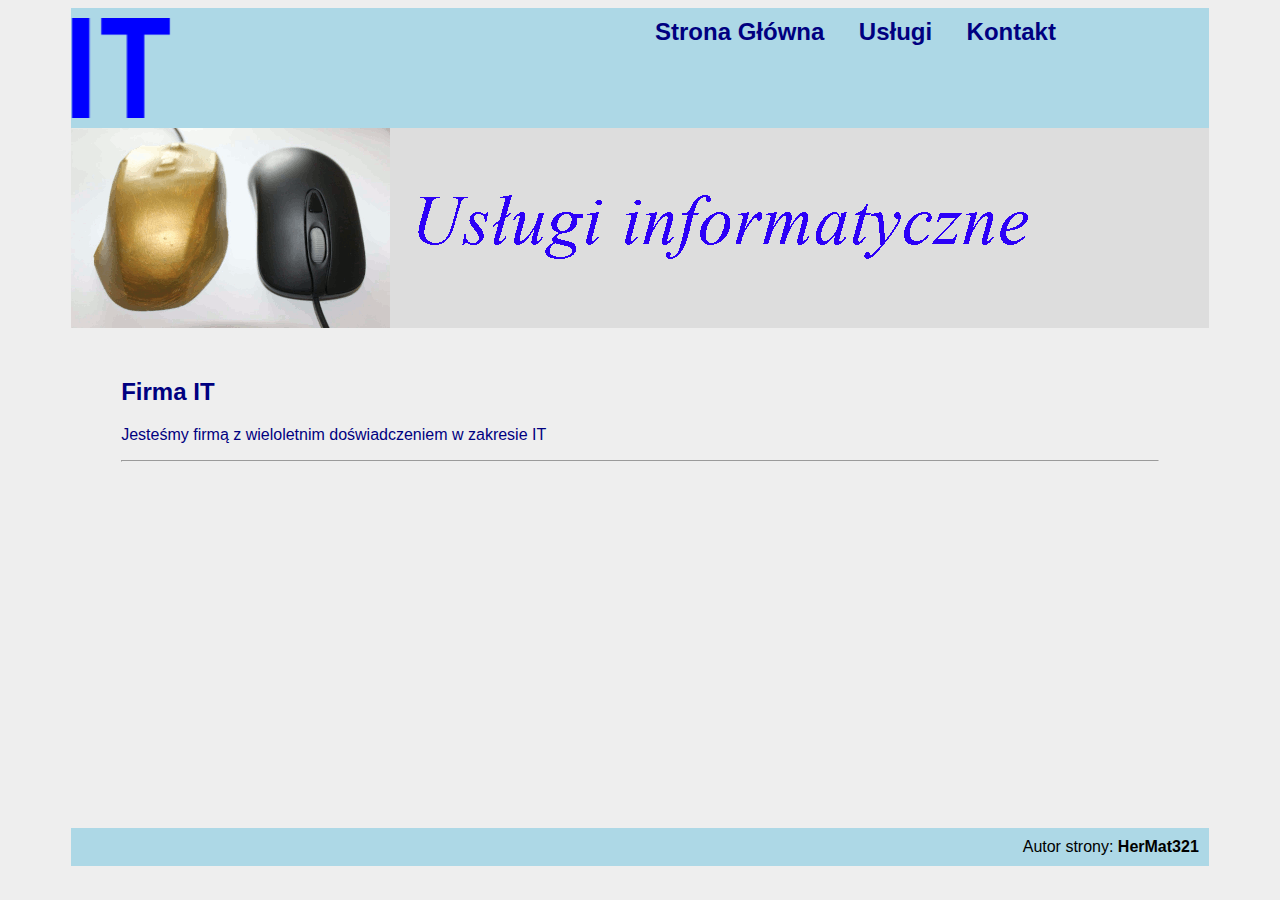
<file: Styczen_2024_zadaanie_3_JS/index.html>
<!DOCTYPE html>
<html lang="pl">
<head>
    <meta charset="UTF-8">
    <meta name="viewport" content="width=device-width, initial-scale=1.0">
    <link rel="stylesheet" href="styl.css">
    <link rel="shortcut icon" href="logo.png" type="image/x-icon">

    <title>Firma IT</title>
</head>
<body>
    <!--Kontener-->
    <div class="kontener">
        
        <header>
            <!--Logo-->
            <section>
                <div class="logo">
                    <img src="logo.png" alt="firma it">
                </div>
            </section>

            <!--Menu-->
            <section>
                <div class="menu">
                    <a href="index.html">Strona Główna</a>
                    <a href="uslugi.html">Usługi</a>
                    <a href="kontakt.html">Kontakt</a>
                </div>
            </section>
        </header>

        <!--Baner-->
        <section>
            <div class="baner">
                <img src="animacja.gif" alt="Usługi informatyczne">
            </div>
        </section>

        <!--Główny-->
        <main>
            <article>
                <div class="glowny">
                    <h2>Firma IT</h2>
                    <p>Jesteśmy firmą z wieloletnim doświadczeniem w zakresie IT</p>
                    <hr>
                </div>
            </article>
        </main>

        <!--Stopka-->
        <footer>
            <div class="stopka">
                Autor strony: <strong>HerMat321</strong>
            </div>
        </footer>
    </div>
</body>
</html>
</file>
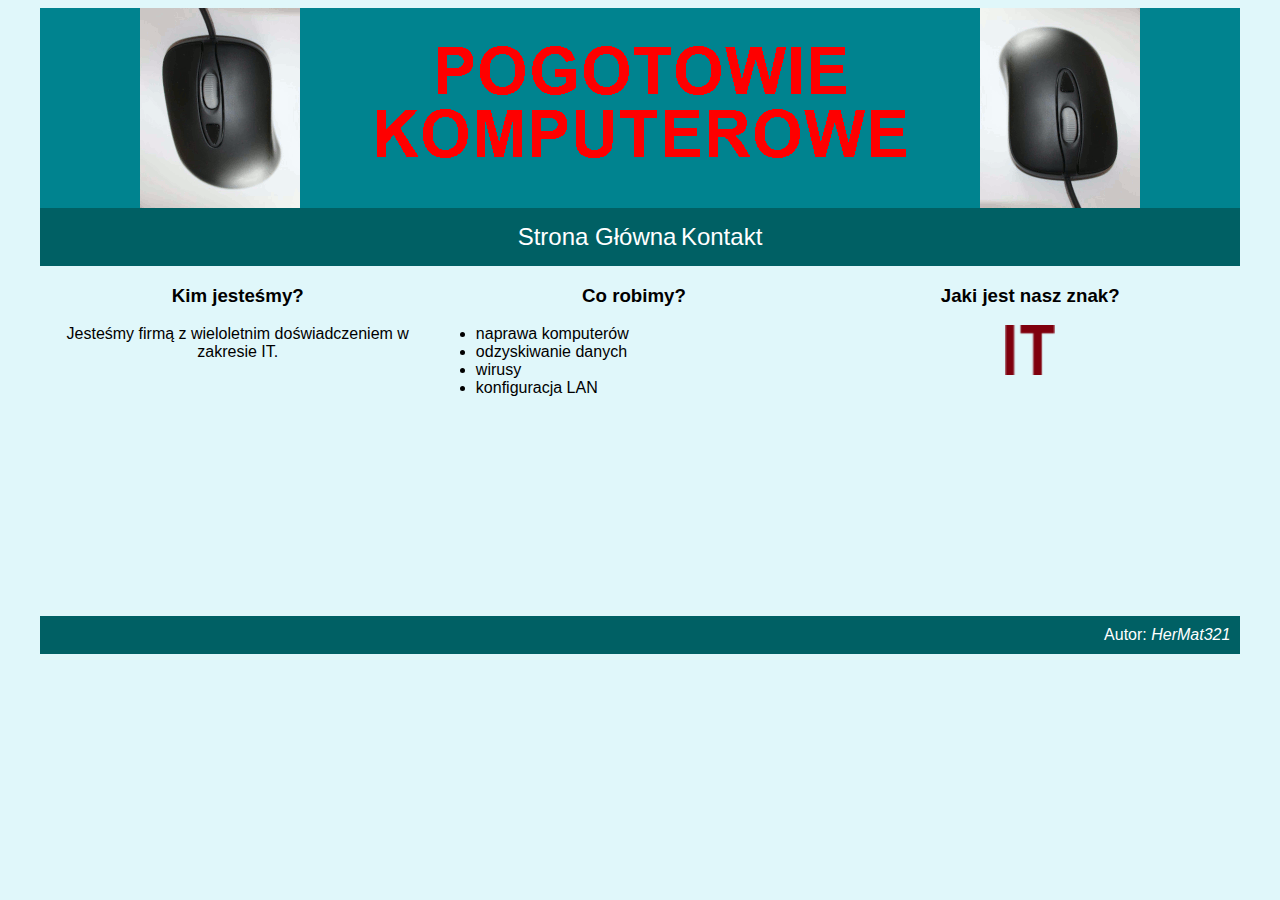
<file: Styczen_2024_zadanie_2_JS/index.html>
<!DOCTYPE html>
<html lang="pl">

<head>
    <meta charset="UTF-8">
    <meta name="viewport" content="width=device-width, initial-scale=1.0">
    <link rel="stylesheet" href="styl.css">
    <link rel="shortcut icon" href="favicon.png" type="image/x-icon">
    <title>Komputery</title>
</head>

<body>
    <!--Kontener-->
    <div id="kontener">
        <!--Baner-->
        <header>
            <div id="baner">
                <img src="animacja.gif" alt="Pogotowie komputerowe">
            </div>
        </header>

        <!--Menu-->
        <nav>
            <div id="menu">
                <a href="index.html">Strona Główna</a>
                <a href="kontakt.html">Kontakt</a>
            </div>
        </nav>

        <!--Blok 1-->
        <section>
            <div id="blok1">
                <h3>Kim jesteśmy?</h3>
                <p>Jesteśmy firmą z wieloletnim doświadczeniem w zakresie IT.</p>
            </div>
        </section>

        <!--Blok 2-->
        <section>
            <div id="blok2">
                <h3>Co robimy?</h3>
                <ul>
                    <li>naprawa komputerów</li>
                    <li>odzyskiwanie danych</li>
                    <li>wirusy</li>
                    <li>konfiguracja LAN</li>
                </ul>
            </div>
        </section>

        <!--Blok 3-->
        <section>
            <div id="blok3">
                <h3>Jaki jest nasz znak?</h3>
                <img src="favicon.png" alt="Doświadczenie i niezawodność">
            </div>
        </section>

        <!--Stopka-->
        <footer>
            <div id="stopka">
                Autor: <i>HerMat321</i>
            </div>
        </footer>
    </div>
</body>
</html>
</file>
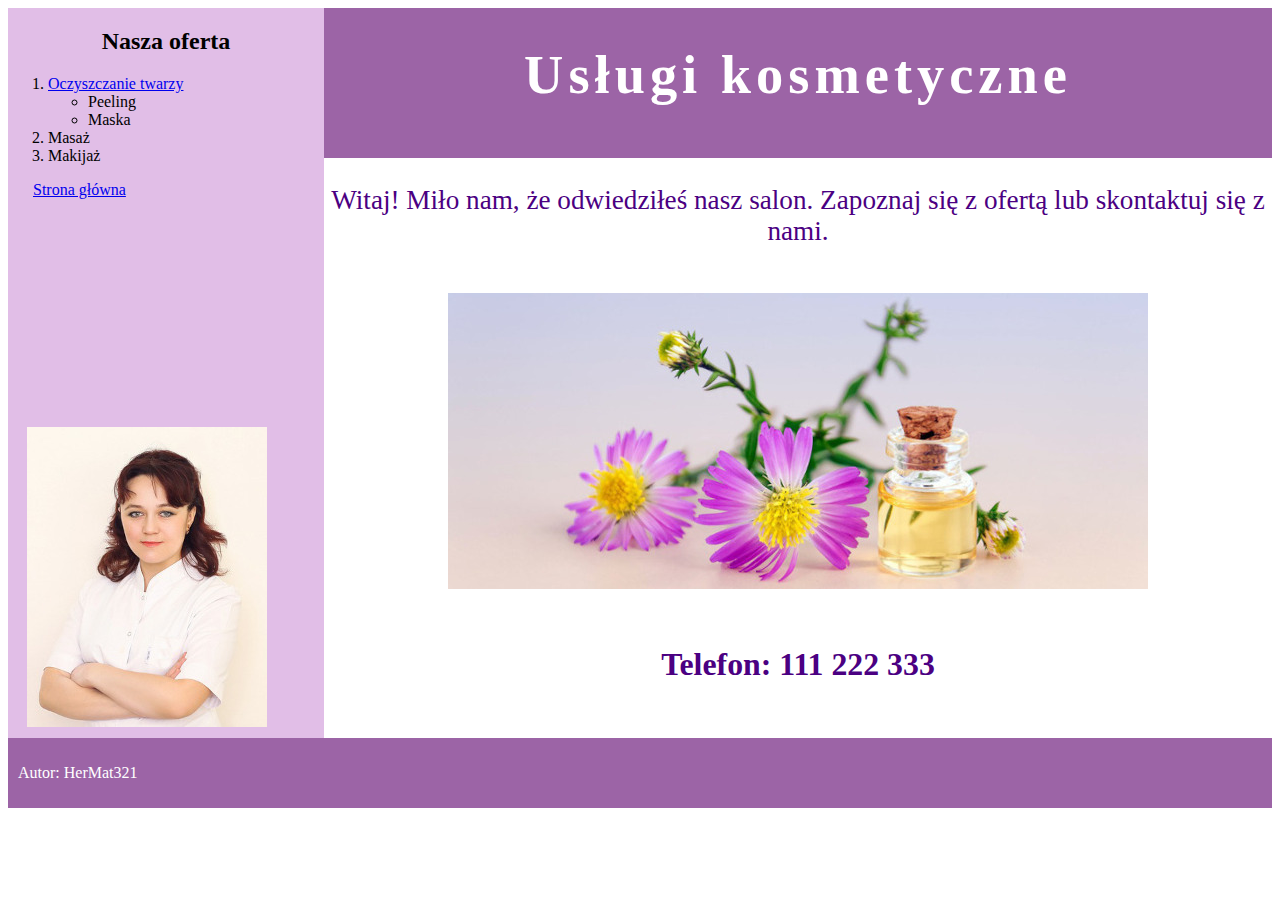
<file: Styczen_2024_zadanie_5_JS/index.html>
<!DOCTYPE html>
<html lang="pl">
<head>
    <meta charset="UTF-8">
    <meta name="viewport" content="width=device-width, initial-scale=1.0">
    <link rel="stylesheet" href="styl7.css">

    <title>Salon kosmetyczny</title>
</head>
<body>
    <!--Lewy 1-->
    <section>
        <div class="lewy1">
            <h2>Nasza oferta</h2>
            <ol>
                <li><a href="twarz.html">Oczyszczanie twarzy</a>
                    <ul>
                        <li>Peeling</li>
                        <li>Maska</li>
                    </ul>
                </li>
                <li>Masaż</li>
                <li>Makijaż</li>
            </ol>
            <a href="index.html">Strona główna</a>
        </div>
    </section>

    <!--Prawy 1-->
    <section>
        <div class="prawy1">
            <h1>Usługi kosmetyczne</h1>
        </div>
    </section>

    <main>
        <!--Prawy 2-->
        <article>
            <div class="prawy2">
                <p>Witaj! Miło nam, że odwiedziłeś nasz salon. Zapoznaj się z ofertą lub skontaktuj się z nami.</p>
                <img src="obraz2.jpg" alt="Zrelaksuj się">
                <h3>Telefon: 111 222 333</h3>
            </div>
        </article>
    </main>

    <!--Lewy 2-->
    <section>
        <div class="lewy2">
            <img src="obraz1.jpg" alt="Personel">
        </div>
    </section>

    <!--Stopka-->
    <footer>
        <div class="stopka">
            <p>Autor: HerMat321</p>
        </div>
    </footer>
</body>
</html>
</file>
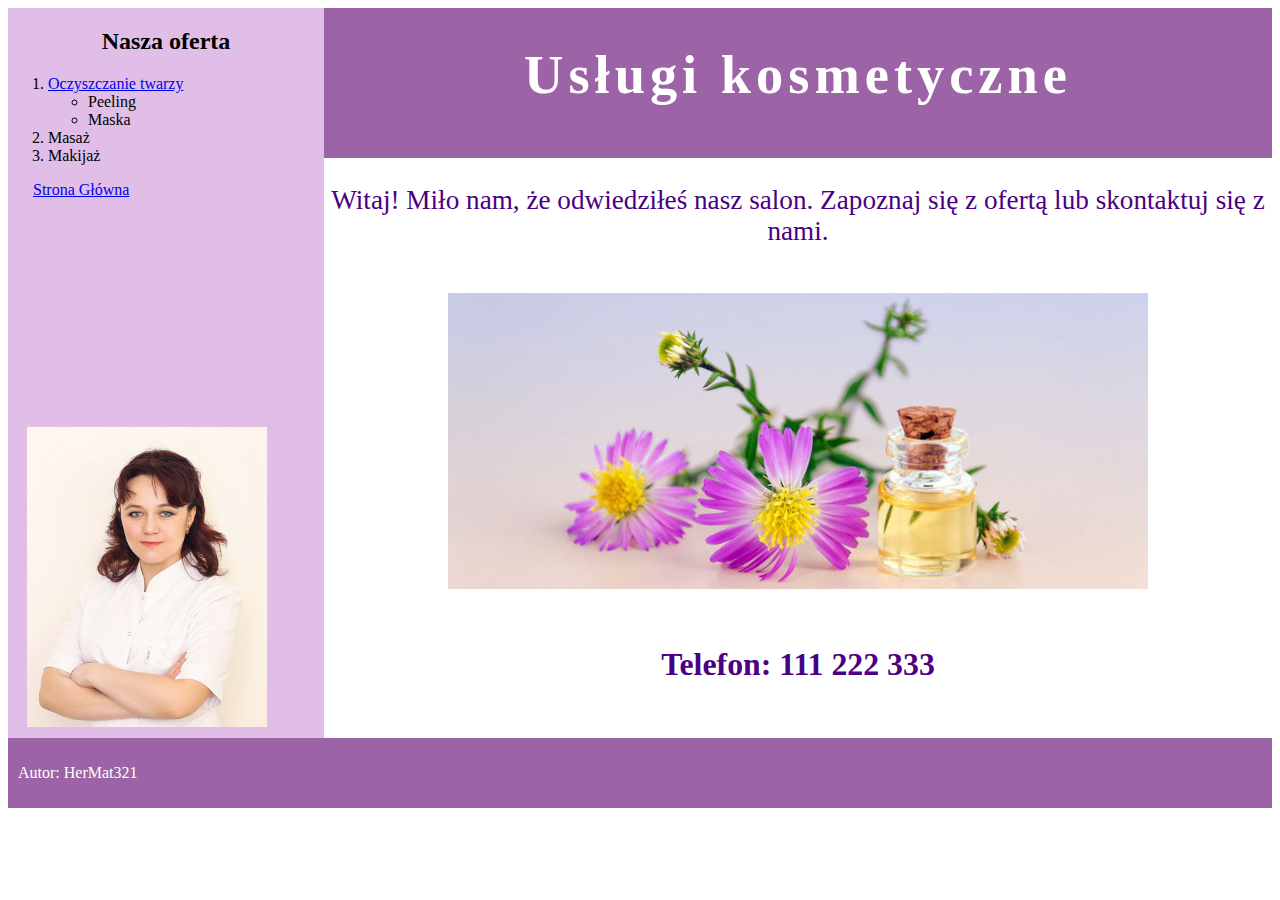
<file: Styczen_2024_zadanie_7_JS/index.html>
<!DOCTYPE html>
<html lang="pl">
<head>
    <meta charset="UTF-8">
    <meta name="viewport" content="width=device-width, initial-scale=1.0">
    <link rel="stylesheet" href="styl7.css">

    <title>Salon kosmetyczny</title>
</head>
<body>
    <main>
        <!--Pierwszy Blok Lewy-->
        <section>
            <div class="lewy1">
                <h2>Nasza oferta</h2>
                <ol>
                    <li><a href="twarz.html">Oczyszczanie twarzy</a>
                        <ul>
                            <li>Peeling</li>
                            <li>Maska</li>
                        </ul>
                    </li>
                    <li>Masaż</li>
                    <li>Makijaż</li>
                </ol>
                <a href="index.html">Strona Główna</a>
            </div>
        </section>

         <!--Pierwszy Blok Prawy-->
         <section>
            <div class="prawy1">
                <h1>Usługi kosmetyczne</h1>
            </div>
        </section>

          <!--Drugi Blok Prawy-->
          <article>
            <div class="prawy2">
                <p>Witaj! Miło nam, że odwiedziłeś nasz salon. Zapoznaj się z ofertą lub skontaktuj się z nami.</p>
                <img src="obraz2.jpg" alt="Zrelaksuj się">
                <h3>Telefon: 111 222 333</h3>
            </div>
        </article>

        <!--Drugi Blok Lewy-->
        <section>
            <div class="lewy2">
                <img src="obraz1.jpg" alt="Personel">
            </div>
        </section>

    </main>

    <!--Stopka-->
    <footer>
        <div class="stopka">
            <p>Autor: HerMat321</p>
        </div>
    </footer>
</body>
</html>
</file>
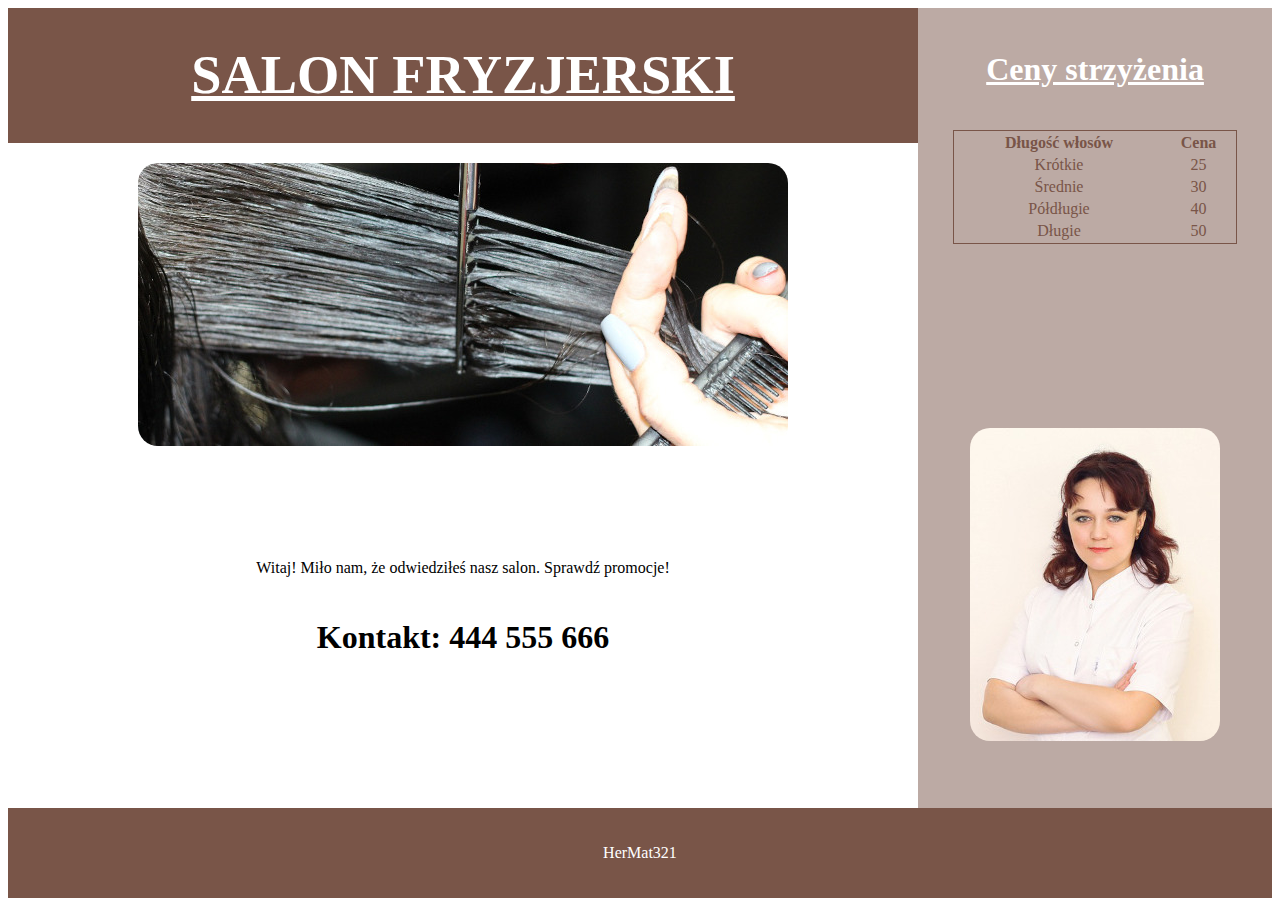
<file: Styczen_2024_zadanie_8_JS/Styczen2024_Zadanie08/index.html>
<!DOCTYPE html>
<html lang="pl">
<head>
    <meta charset="UTF-8">
    <meta name="viewport" content="width=device-width, initial-scale=1.0">
    <link rel="stylesheet" href="styl8.css">

    <title>Fryzjerstwo</title>
</head>
<body>
    <main>
        <!--Lewy1-->
        <section>
            <div class="lewy1">
                <h1><a href="index.html">SALON FRYZJERSKI</a></h1>
            </div>
        </section>

         <!--Prawy1-->
         <section>
            <div class="prawy1">
                <h4><a href="fryzura.html">Ceny strzyżenia</a></h4>

                <table>

                    <!--1-->
                    <tr>
                        <th>Długość włosów</th>
                        <th>Cena</th>
                    </tr>

                    <!--2-->
                    <tr>
                        <td>Krótkie</td>
                        <td>25</td>
                    </tr>

                    <!--3-->
                    <tr>
                        <td>Średnie</td>
                        <td>30</td>
                    </tr>

                    <!--4-->
                    <tr>
                        <td>Półdługie</td>
                        <td>40</td>
                    </tr>

                    <!--5-->
                    <tr>
                        <td>Długie</td>
                        <td>50</td>
                    </tr>
                </table>
            </div>
        </section>

         <!--Lewy2-->
         <section>
            <div class="lewy2">
                <img src="obraz2.jpg" alt="Strzyżenie">
            </div>
        </section>

         <!--Prawy2-->
         <section>
            <div class="prawy2">
               <img src="obraz1.jpg" alt="Fryzjerka"> 
            </div>
        </section>

         <!--Lewy3-->
         <section>
            <div class="lewy3">
                <p>Witaj! Miło nam, że odwiedziłeś nasz salon. Sprawdź promocje!</p>
                <h4>Kontakt: 444 555 666</h4>
            </div>
        </section>
    </main>

    <!--Stopka-->
    <footer>
        <div class="stopka">
            <p>HerMat321</p>
        </div>
    </footer>
</body>
</html>
</file>
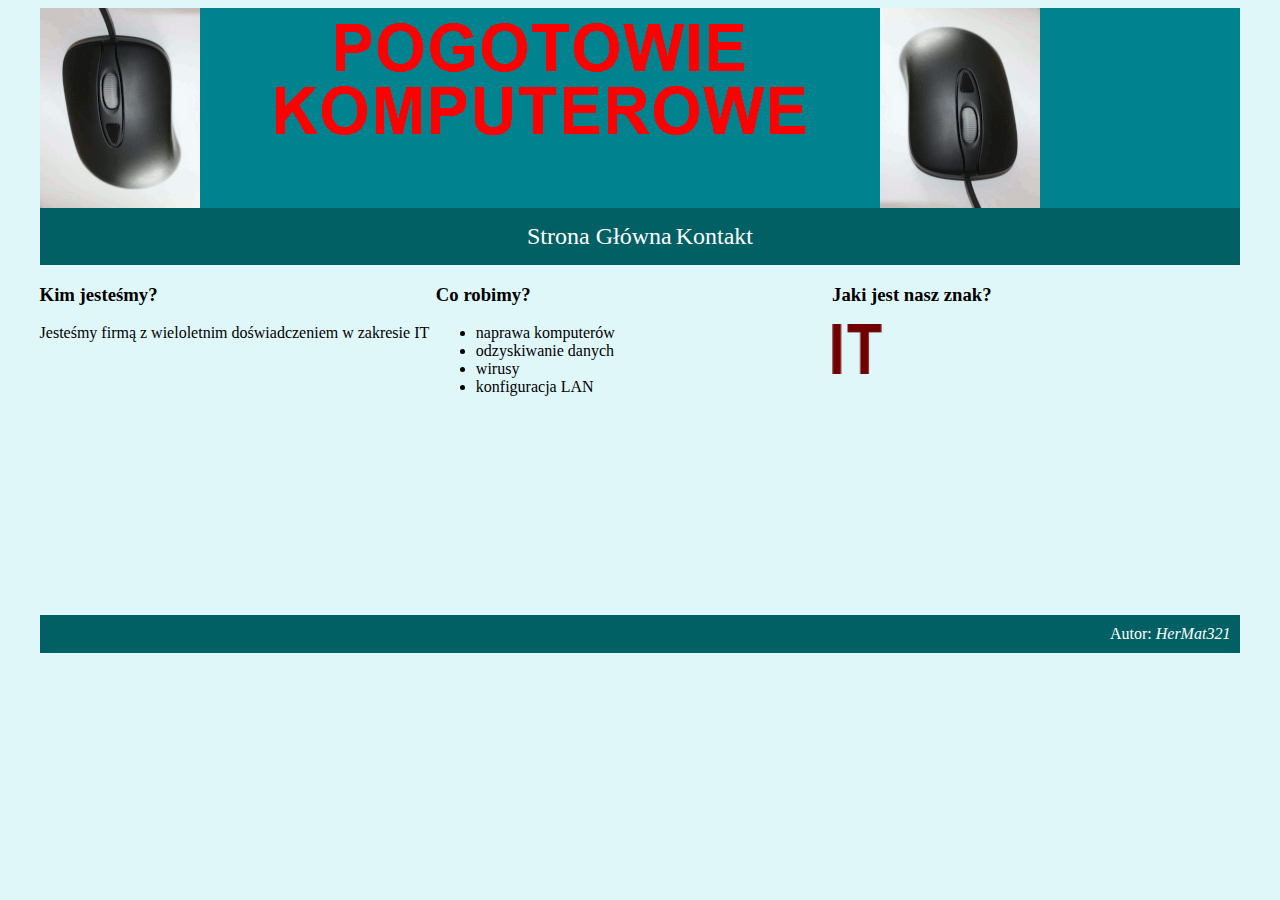
<file: Styczen_2024_zadanie_9_JS/Styczen2024_Zadanie_09/index.html>
<!DOCTYPE html>
<html lang="pl">
<head>
    <meta charset="UTF-8">
    <meta name="viewport" content="width=device-width, initial-scale=1.0">
    <link rel="stylesheet" href="styl.css">
    <link rel="shortcut icon" href="favicon.png" type="image/x-icon">

    <title>Komputery</title>
</head>
<body>
    <!--Kontener-->
    <div class="kontener">

        <!--Baner-->
        <header>
            <div class="baner">
                <img src="animacja.gif" alt="Pogotowie komputerowe">
            </div>
        </header>

        <!--Menu-->
        <nav>
            <div class="menu">
                <a href="index.html">Strona Główna</a>
                <a href="kontakt.html">Kontakt</a>
            </div>
        </nav>

        <!--Bloki Główne-->
        <article>
            <!--Blok 1-->
            <section>
                <div class="blok1">
                    <h3>Kim jesteśmy?</h3>
                    <p>Jesteśmy firmą z wieloletnim doświadczeniem w zakresie IT</p>
                </div>
            </section>

            <!--Blok 2-->
            <section>
                <div class="blok2">
                    <h3>Co robimy?</h3>
                    <ul>
                        <li>naprawa komputerów</li>
                        <li>odzyskiwanie danych</li>
                        <li>wirusy</li>
                        <li>konfiguracja LAN</li>
                    </ul>
                </div>
            </section>

            <!--Blok 3-->
            <section>
                <div class="blok3">
                    <h3>Jaki jest nasz znak?</h3>
                    <img src="favicon.png" alt="Doświadczenie i niezawodność">
                </div>
            </section>
        </article>

        <!--Stopka-->
        <footer>
            <div class="stopka">
                Autor: <em>HerMat321</em>
            </div>
        </footer>
    </div>
</body>
</html>
</file>
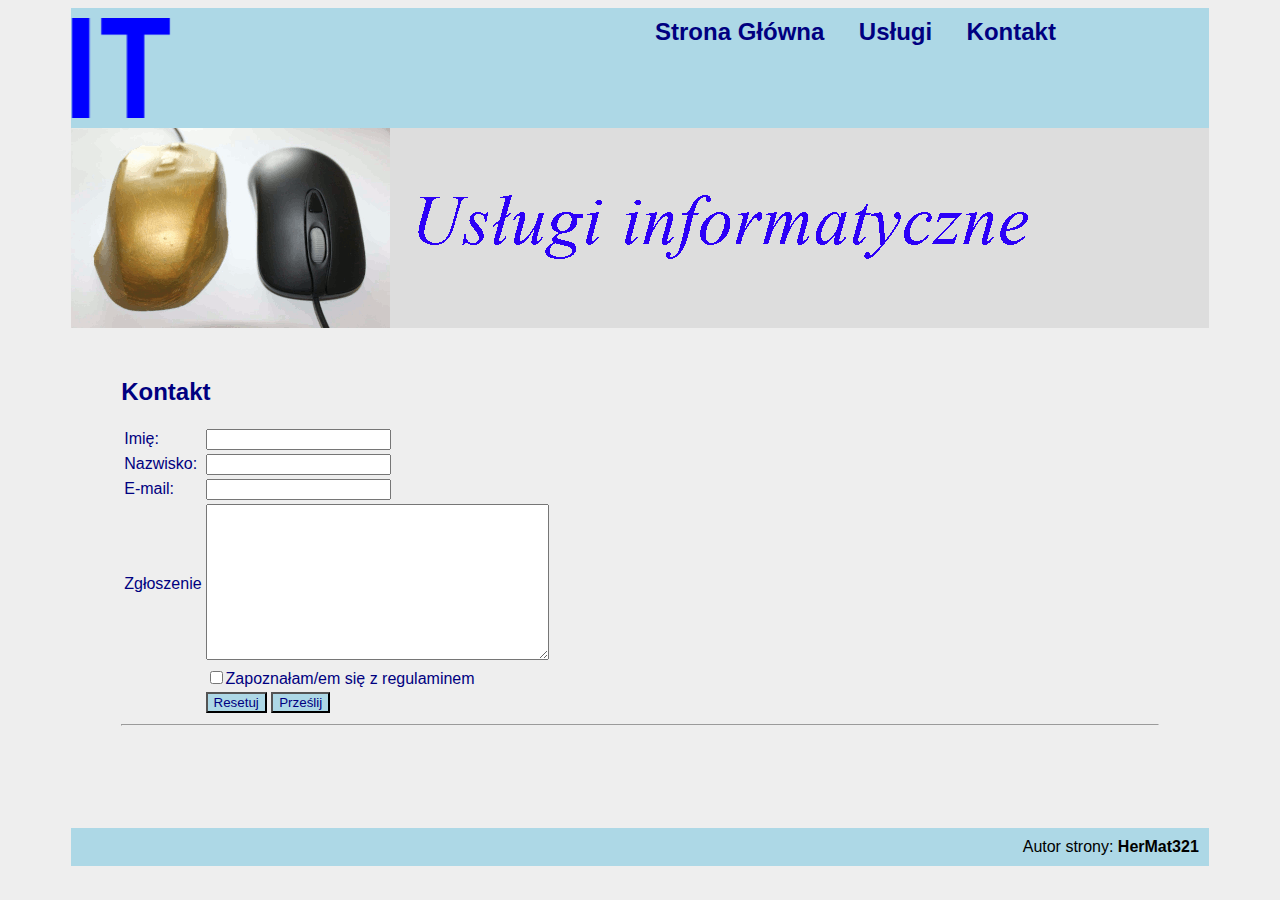
<file: Styczen_2024_zadaanie_3_JS/kontakt.html>
<!DOCTYPE html>
<html lang="pl">
<head>
    <meta charset="UTF-8">
    <meta name="viewport" content="width=device-width, initial-scale=1.0">
    <link rel="stylesheet" href="styl.css">
    <link rel="shortcut icon" href="logo.png" type="image/x-icon">
    <script src="script.js" defer></script>

    <title>Firma IT</title>
</head>
<body>
    <!--Kontener-->
    <div class="kontener">
        
        <header>
            <!--Logo-->
            <section>
                <div class="logo">
                    <img src="logo.png" alt="firma it">
                </div>
            </section>

            <!--Menu-->
            <section>
                <div class="menu">
                    <a href="index.html">Strona Główna</a>
                    <a href="uslugi.html">Usługi</a>
                    <a href="kontakt.html">Kontakt</a>
                </div>
            </section>
        </header>

        <!--Baner-->
        <section>
            <div class="baner">
                <img src="animacja.gif" alt="Usługi informatyczne">
            </div>
        </section>

        <!--Główny-->
        <main>
            <article>
                <div class="glowny">
                    <h2>Kontakt</h2>
                    
                    <form onsubmit="kontakt(); return false">
                        <table>

                            <!--1-->
                            <tr>
                                <td>Imię:</td>
                                <td><input type="text" id="imie"></td>
                            </tr>

                            <!--2-->
                            <tr>
                                <td>Nazwisko:</td>
                                <td><input type="text" id="nazwisko"></td>
                            </tr>

                            <!--3-->
                            <tr>
                                <td>E-mail:</td>
                                <td><input type="email" id="email"></td>
                            </tr>

                            <!--4-->
                            <tr>
                                <td>Zgłoszenie</td>
                                <td><textarea rows="10" cols="40" id="zgloszenie"></textarea></td>
                            </tr>

                            <!--5-->
                            <tr>
                                <td></td>
                                <td><input type="checkbox" id="checkbox">Zapoznałam/em się z regulaminem</td>
                            </tr>

                            <!--6-->
                            <tr>
                                <td></td>
                                <td><button type="reset">Resetuj</button> <button id="przycisk">Prześlij</button></td>
                            </tr>
                        </table>
                    </form>

                    <hr>

                    <p id="komunikat"></p>
                </div>
            </article>
        </main>

        <!--Stopka-->
        <footer>
            <div class="stopka">
                Autor strony: <strong>HerMat321</strong>
            </div>
        </footer>
    </div>
</body>
</html>
</file>
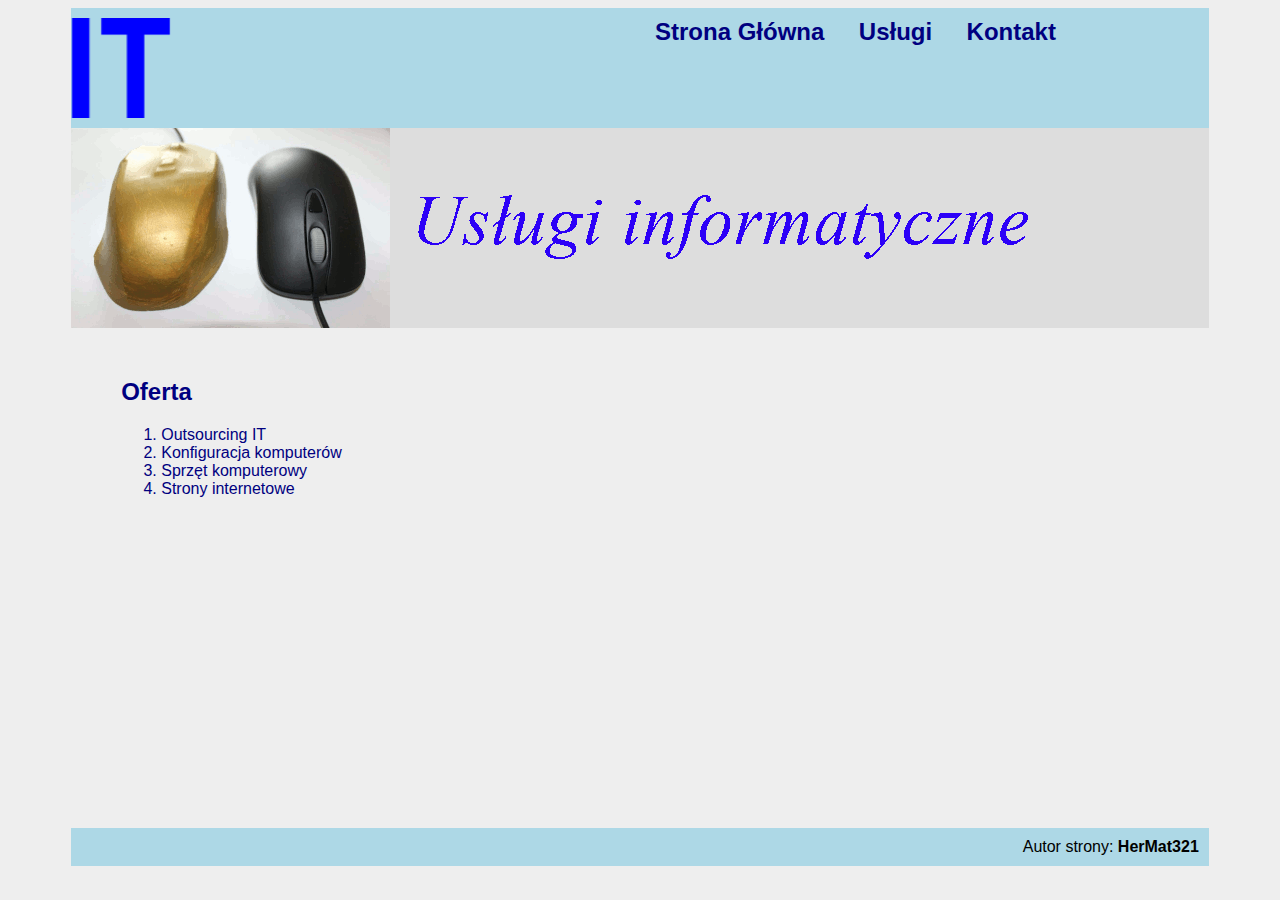
<file: Styczen_2024_zadaanie_3_JS/uslugi.html>
<!DOCTYPE html>
<html lang="pl">
<head>
    <meta charset="UTF-8">
    <meta name="viewport" content="width=device-width, initial-scale=1.0">
    <link rel="stylesheet" href="styl.css">
    <link rel="shortcut icon" href="logo.png" type="image/x-icon">

    <title>Firma IT</title>
</head>
<body>
    <!--Kontener-->
    <div class="kontener">
        
        <header>
            <!--Logo-->
            <section>
                <div class="logo">
                    <img src="logo.png" alt="firma it">
                </div>
            </section>

            <!--Menu-->
            <section>
                <div class="menu">
                    <a href="index.html">Strona Główna</a>
                    <a href="uslugi.html">Usługi</a>
                    <a href="kontakt.html">Kontakt</a>
                </div>
            </section>
        </header>

        <!--Baner-->
        <section>
            <div class="baner">
                <img src="animacja.gif" alt="Usługi informatyczne">
            </div>
        </section>

        <!--Główny-->
        <main>
            <article>
                <div class="glowny">
                    <h2>Oferta</h2>
                    <ol>
                        <li>Outsourcing IT</li>
                        <li>Konfiguracja komputerów</li>
                        <li>Sprzęt komputerowy</li>
                        <li>Strony internetowe</li>
                    </ol>
                </div>
            </article>
        </main>

        <!--Stopka-->
        <footer>
            <div class="stopka">
                Autor strony: <strong>HerMat321</strong>
            </div>
        </footer>
    </div>
</body>
</html>
</file>
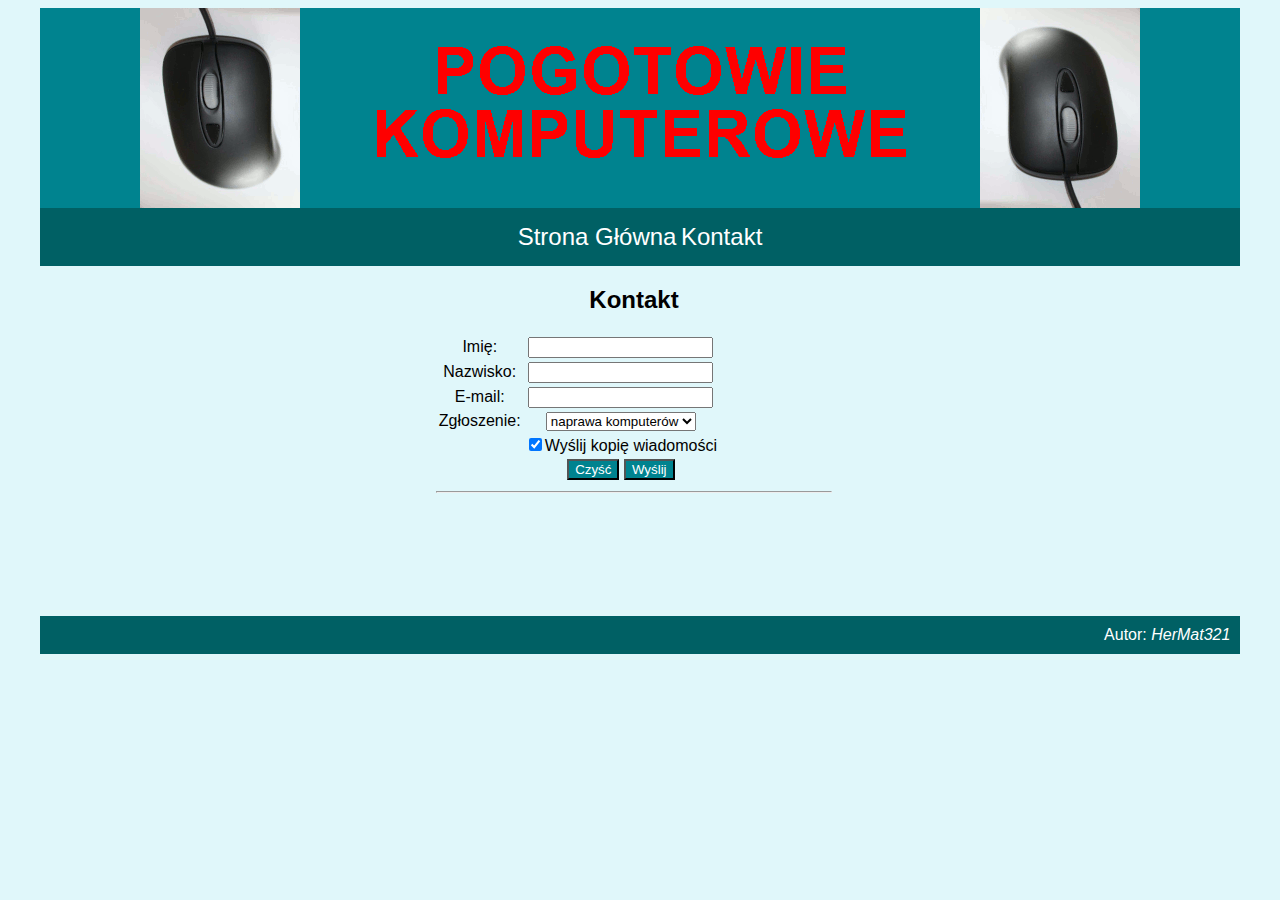
<file: Styczen_2024_zadanie_2_JS/kontakt.html>
<!DOCTYPE html>
<html lang="pl">

<head>
    <meta charset="UTF-8">
    <meta name="viewport" content="width=device-width, initial-scale=1.0">
    <link rel="stylesheet" href="styl.css">
    <link rel="shortcut icon" href="favicon.png" type="image/x-icon">
    <script src="script.js" defer></script>
    <title>Komputery</title>
</head>

<body>
    <!--Kontener-->
    <div id="kontener">
        <!--Baner-->
        <header>
            <div id="baner">
                <img src="animacja.gif" alt="Pogotowie komputerowe">
            </div>
        </header>

        <!--Menu-->
        <nav>
            <div id="menu">
                <a href="index.html">Strona Główna</a>
                <a href="kontakt.html">Kontakt</a>
            </div>
        </nav>

        <!--Blok 1-->
        <section>
            <div id="blok1">
                
            </div>
        </section>

        <!--Blok 2-->
        <section>
            <div id="blok2">
                <h2>Kontakt</h2>

                <form onsubmit="kontakt(); return false">
                    <table>

                        <!--1-->
                        <tr>
                            <td>Imię:</td>
                            <td><input type="text" id="imie"></td>
                        </tr>

                        <!--2-->
                        <tr>
                            <td>Nazwisko:</td>
                            <td><input type="text" id="nazwisko"></td>
                        </tr>

                        <!--3-->
                        <tr>
                            <td>E-mail:</td>
                            <td><input type="email" id="email"></td>
                        </tr>

                        <!--4-->
                        <tr>
                            <td>Zgłoszenie:</td>
                            <td>
                                <select id="usluga">
                                    <option>naprawa komputerów</option>
                                    <option>odzyskiwanie danych</option>
                                    <option>wirusy</option>
                                    <option>konfiguracja LAN</option>
                                </select>
                            </td>
                        </tr>

                        <!--5-->
                        <tr>
                            <td></td>
                            <td><input type="checkbox" id="checkbox" checked>Wyślij kopię wiadomości</td>
                        </tr>

                        <!--6-->
                        <tr>
                            <td></td>
                            <td><button type="reset">Czyść</button> <button id="przycisk">Wyślij</button></td>
                        </tr>
                    </table>
                </form>
                <hr>
                <p id="wynik"></p>
            </div>
        </section>

        <!--Blok 3-->
        <section>
            <div id="blok3">
                
            </div>
        </section>

        <!--Stopka-->
        <footer>
            <div id="stopka">
                Autor: <i>HerMat321</i>
            </div>
        </footer>
    </div>
</body>
</html>
</file>
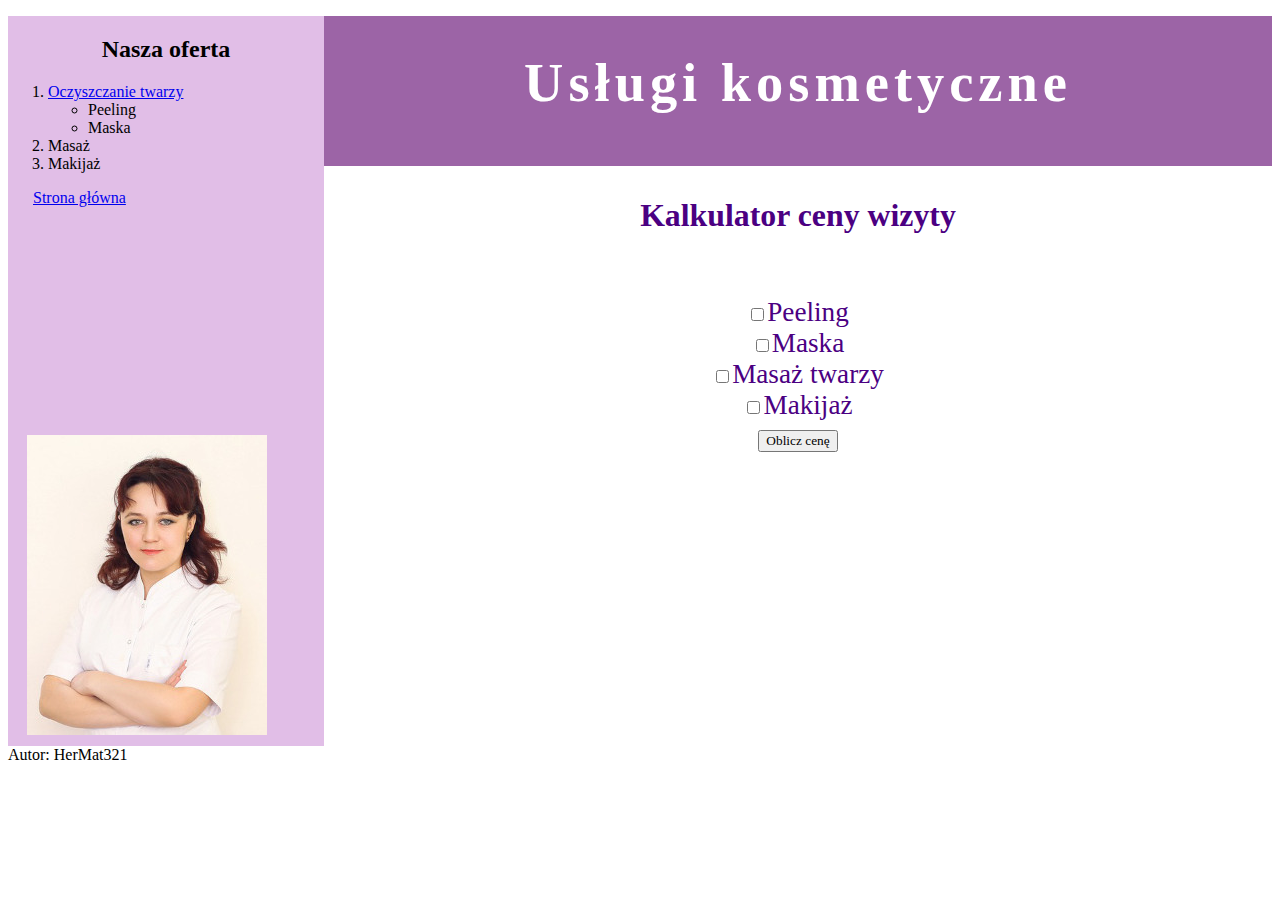
<file: Styczen_2024_zadanie_5_JS/twarz.html>
<!DOCTYPE html>
<html lang="pl">
<head>
    <meta charset="UTF-8">
    <meta name="viewport" content="width=device-width, initial-scale=1.0">
    <link rel="stylesheet" href="styl7.css">
    <script src="script.js" defer></script>

    <title>Salon kosmetyczny</title>
</head>
<body>
    <!--Lewy 1-->
    <section>
        <div class="lewy1">
            <h2>Nasza oferta</h2>
            <ol>
                <li><a href="twarz.html">Oczyszczanie twarzy</a>
                    <ul>
                        <li>Peeling</li>
                        <li>Maska</li>
                    </ul>
                </li>
                <li>Masaż</li>
                <li>Makijaż</li>
            </ol>
            <a href="index.html">Strona główna</a>
        </div>
    </section>

    <!--Prawy 1-->
    <section>
        <div class="prawy1">
            <h1>Usługi kosmetyczne</h1>
        </div>
    </section>

    <main>
        <!--Prawy 2-->
        <article>
            <div class="prawy2">
                <h3>Kalkulator ceny wizyty</h3>
                <br>
                <label><input type="checkbox" class="checkbox" value="45">Peeling</label>
                <br>
                <label><input type="checkbox" class="checkbox" value="30">Maska</label>
                <br>
                <label><input type="checkbox" class="checkbox" value="20">Masaż twarzy</label>
                <br>
                <label><input type="checkbox" class="checkbox" value="50">Makijaż</label>
                <br>
                <button id="przycisk">Oblicz cenę</button>
                <p id="wynik"></p>
            </div>
        </article>
    </main>

    <!--Lewy 2-->
    <section>
        <div class="lewy2">
            <img src="obraz1.jpg" alt="Personel">
        </div>
    </section>

    <!--Stopka-->
    <footer>
        <div class="footer">
            <p>Autor: HerMat321</p>
        </div>
    </footer>
</body>
</html>
</file>
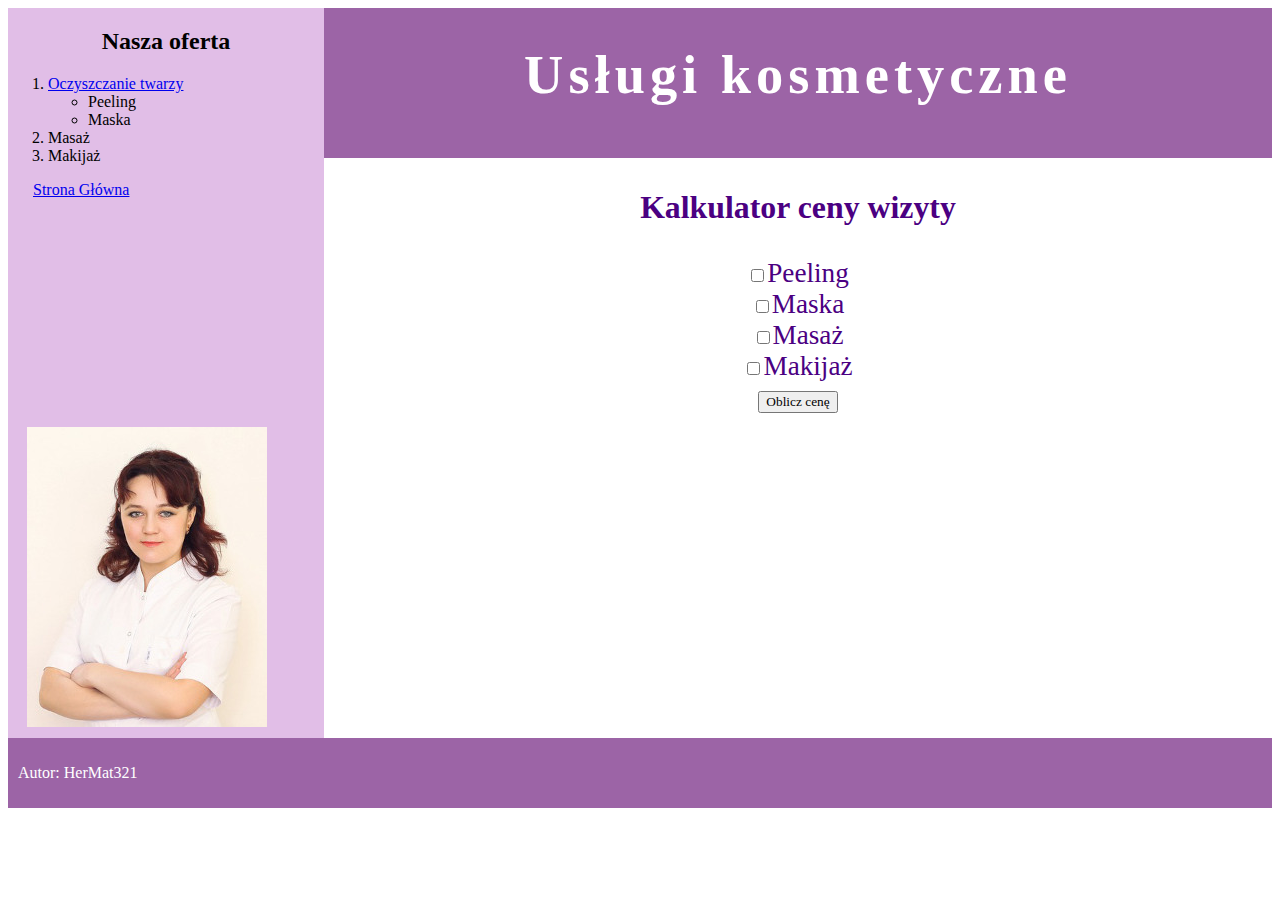
<file: Styczen_2024_zadanie_7_JS/twarz.html>
<!DOCTYPE html>
<html lang="pl">
<head>
    <meta charset="UTF-8">
    <meta name="viewport" content="width=device-width, initial-scale=1.0">
    <link rel="stylesheet" href="styl7.css">
    <script src="script.js" defer></script>

    <title>Salon kosmetyczny</title>
</head>
<body>
    <main>
        <!--Pierwszy Blok Lewy-->
        <section>
            <div class="lewy1">
                <h2>Nasza oferta</h2>
                <ol>
                    <li><a href="twarz.html">Oczyszczanie twarzy</a>
                        <ul>
                            <li>Peeling</li>
                            <li>Maska</li>
                        </ul>
                    </li>
                    <li>Masaż</li>
                    <li>Makijaż</li>
                </ol>
                <a href="index.html">Strona Główna</a>
            </div>
        </section>

         <!--Pierwszy Blok Prawy-->
         <section>
            <div class="prawy1">
                <h1>Usługi kosmetyczne</h1>
            </div>
        </section>

        <!--Drugi Blok Prawy-->
        <article>
        <div class="prawy2">
            <h3>Kalkulator ceny wizyty</h3>
            <input type="checkbox" class="checkbox" value="45">Peeling
            <br>
            <input type="checkbox" class="checkbox" value="30">Maska
            <br>
            <input type="checkbox" class="checkbox" value="20">Masaż
            <br>
            <input type="checkbox" class="checkbox" value="50">Makijaż
            <br>
            <button id="przycisk">Oblicz cenę</button>
            <p id="wynik"></p>
        </div>
    </article>

        <!--Drugi Blok Lewy-->
        <section>
            <div class="lewy2">
                <img src="obraz1.jpg" alt="Personel">
            </div>
        </section>

    </main>

    <!--Stopka-->
    <footer>
        <div class="stopka">
            <p>Autor: HerMat321</p>
        </div>
    </footer>
</body>
</html>
</file>
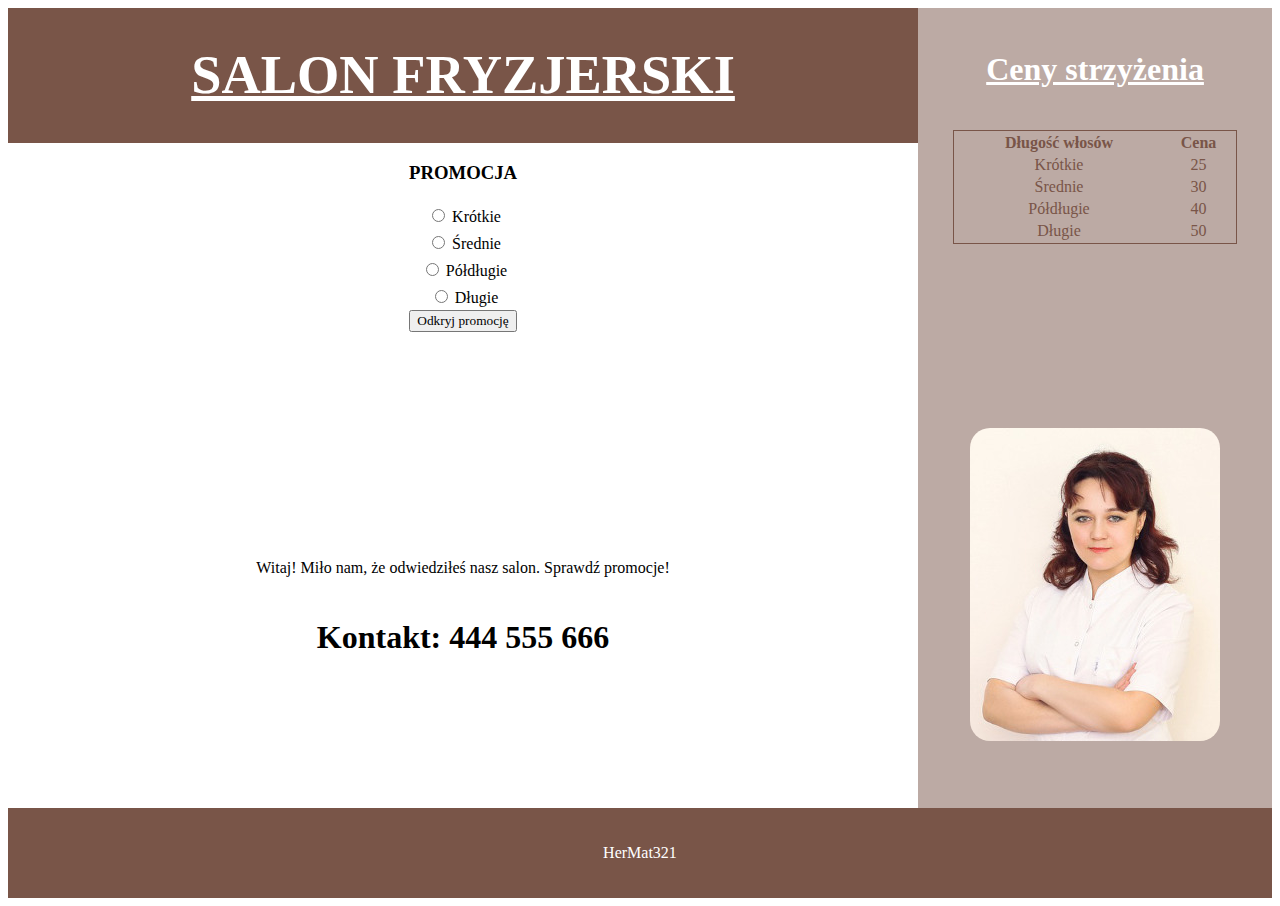
<file: Styczen_2024_zadanie_8_JS/Styczen2024_Zadanie08/fryzura.html>
<!DOCTYPE html>
<html lang="pl">
<head>
    <meta charset="UTF-8">
    <meta name="viewport" content="width=device-width, initial-scale=1.0">
    <link rel="stylesheet" href="styl8.css">
    <script src="script.js" defer></script>

    <title>Fryzjerstwo</title>
</head>
<body>
    <main>
        <!--Lewy1-->
        <section>
            <div class="lewy1">
                <h1><a href="index.html">SALON FRYZJERSKI</a></h1>
            </div>
        </section>

         <!--Prawy1-->
         <section>
            <div class="prawy1">
                <h4><a href="fryzura.html">Ceny strzyżenia</a></h4>

                <table>

                    <!--1-->
                    <tr>
                        <th>Długość włosów</th>
                        <th>Cena</th>
                    </tr>

                    <!--2-->
                    <tr>
                        <td>Krótkie</td>
                        <td>25</td>
                    </tr>

                    <!--3-->
                    <tr>
                        <td>Średnie</td>
                        <td>30</td>
                    </tr>

                    <!--4-->
                    <tr>
                        <td>Półdługie</td>
                        <td>40</td>
                    </tr>

                    <!--5-->
                    <tr>
                        <td>Długie</td>
                        <td>50</td>
                    </tr>
                </table>
            </div>
        </section>

         <!--Lewy2-->
         <section>
            <div class="lewy2">
                <h3>PROMOCJA</h3>
                <label><input type="radio" id="1" name="fryzura" value="25">Krótkie</label>
                <br>
                <label><input type="radio" id="2" name="fryzura" value="30">Średnie</label>
                <br>
                <label><input type="radio" id="3" name="fryzura" value="40">Półdługie</label>
                <br>
                <label><input type="radio" id="4" name="fryzura" value="50">Długie</label>
                <br>
                <button id="przycisk">Odkryj promocję</button>
                <p id="wynik"></p>
            </div>
        </section>

         <!--Prawy2-->
         <section>
            <div class="prawy2">
               <img src="obraz1.jpg" alt="Fryzjerka"> 
            </div>
        </section>

         <!--Lewy3-->
         <section>
            <div class="lewy3">
                <p>Witaj! Miło nam, że odwiedziłeś nasz salon. Sprawdź promocje!</p>
                <h4>Kontakt: 444 555 666</h4>
            </div>
        </section>
    </main>

    <!--Stopka-->
    <footer>
        <div class="stopka">
            <p>HerMat321</p>
        </div>
    </footer>
</body>
</html>
</file>
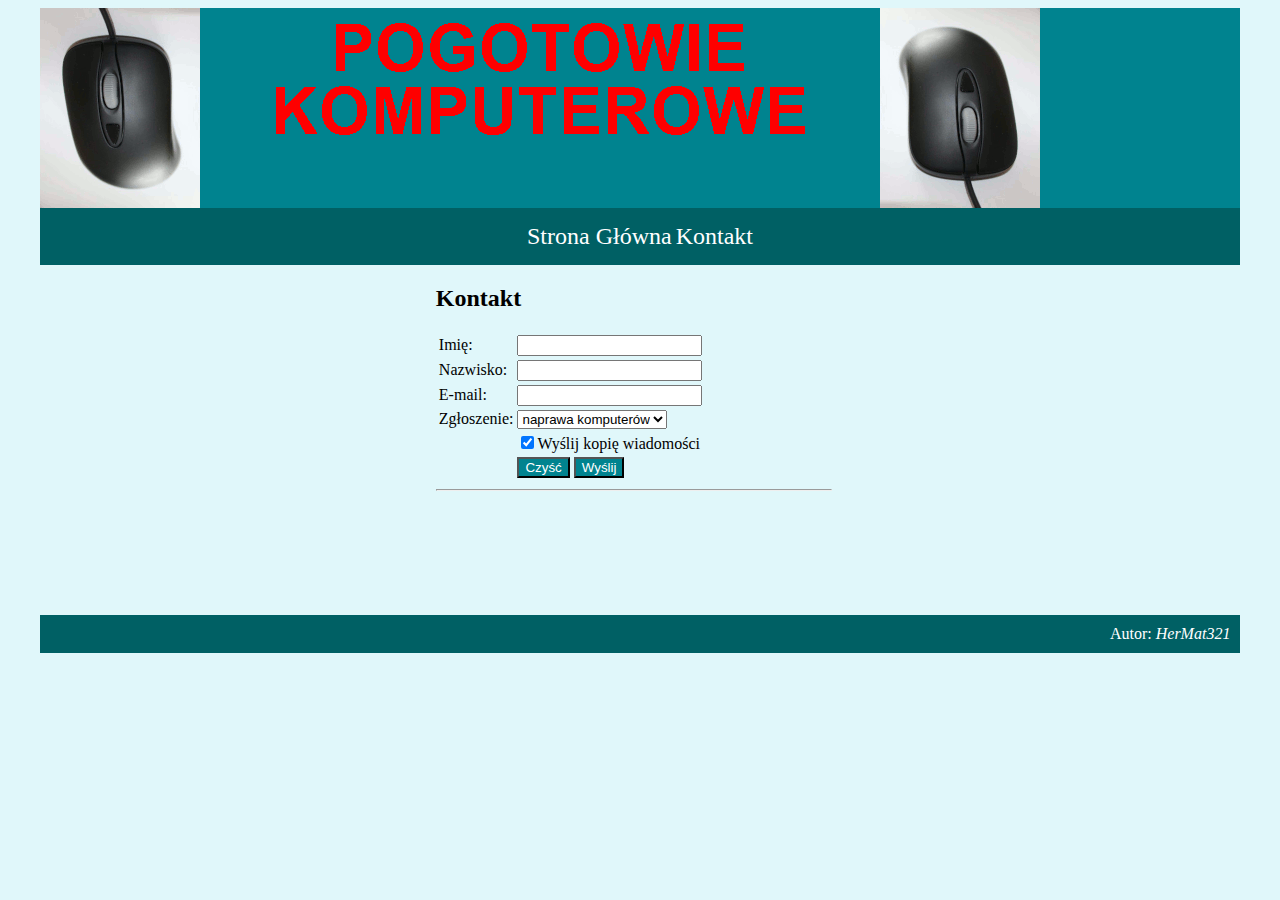
<file: Styczen_2024_zadanie_9_JS/Styczen2024_Zadanie_09/kontakt.html>
<!DOCTYPE html>
<html lang="pl">
<head>
    <meta charset="UTF-8">
    <meta name="viewport" content="width=device-width, initial-scale=1.0">
    <link rel="stylesheet" href="styl.css">
    <link rel="shortcut icon" href="favicon.png" type="image/x-icon">
    <script src="script.js" defer></script>

    <title>Komputery</title>
</head>
<body>
    <!--Kontener-->
    <div class="kontener">

        <!--Baner-->
        <header>
            <div class="baner">
                <img src="animacja.gif" alt="Pogotowie komputerowe">
            </div>
        </header>

        <!--Menu-->
        <nav>
            <div class="menu">
                <a href="index.html">Strona Główna</a>
                <a href="kontakt.html">Kontakt</a>
            </div>
        </nav>

        <!--Bloki Główne-->
        <article>
            <!--Blok 1-->
            <section>
                <div class="blok1"></div>
            </section>

            <!--Blok 2-->
            <section>
                <div class="blok2">
                    <h2>Kontakt</h2>

                    <!--Robimy return false zeby wynik nie znikał odrazu po wysłaniu skryptu tylko został na ekranie-->
                    <form onsubmit="komunikat();return false">
                        <table>
                            <!--1 wiersz-->
                            <tr>
                                <td>Imię:</td>
                                <td><input type="text" id="imie"></td>
                            </tr>

                            <!--2 wiersz-->
                            <tr>
                                <td>Nazwisko:</td>
                                <td><input type="text" id="nazwisko"></td>
                            </tr>

                            <!--3 wiersz-->
                            <tr>
                                <td>E-mail:</td>
                                <td><input type="email" id="email"></td>
                            </tr>

                            <!--4 wiersz-->
                            <tr>
                                <td>Zgłoszenie:</td>
                                <td>
                                    <select id="zgloszenie">
                                        <option value="naprawa komputerów">naprawa komputerów</option>

                                        <option value="odzyskiwanie danych">odzyskiwanie danych</option>

                                        <option value="wirusy">wirusy</option>

                                        <option value="konfiguracja LAN">konfiguracja LAN</option>
                                    </select>
                                </td>
                            </tr>

                            <!--5 wiersz-->
                            <tr>
                                <td></td>
                                <td><input type="checkbox" id="checkbox" checked>Wyślij kopię wiadomości</td>
                            </tr>

                            <!--6 wiersz-->
                            <tr>
                                <td></td>
                                <td><button type="reset">Czyść</button> <button id="wyslij">Wyślij</button></td>
                            </tr>
                        </table>
                    </form>
                    <hr>
                    <p id="wynik"></p>
                </div>
            </section>

            <!--Blok 3-->
            <section>
                <div class="blok3"></div>
            </section>
        </article>

        <!--Stopka-->
        <footer>
            <div class="stopka">
                Autor: <em>HerMat321</em>
            </div>
        </footer>
    </div>
</body>
</html>
</file>
<file: Styczen_2024_zadaanie_3_JS/styl.css>
body
{
    background-color: #eeeeee;
    font-family: Helvetica;
}

.kontener
{
    width: 90%;
    margin: auto;
}

.logo,.menu
{
    float: left;
    height: 100px;
    width: 50%;
    padding-top: 10px;
    padding-bottom: 10px;
    background-color: lightblue;
}

.baner
{
    clear: both;
    background-color: #dddddd;
    height: 200px;
}

.glowny
{
    color: navy;
    margin: 50px;
    height: 400px;
}

.stopka
{
    text-align: right;
    background-color: lightblue;
    padding: 10px;
}

button
{
    background-color: lightblue;
    color: navy;
}

.menu > a
{
    color: navy;
    font-size: 150%;
    font-weight: bold;
    text-decoration: none;
    margin: 10px;
    padding: 5px;
}

.menu > a:hover
{
    border: 1px solid navy;
}
</file>
<file: Styczen_2024_zadanie_2_JS/styl.css>
body
{
    background-color: #e0f7fa;
    font-family: Arial;
    text-align: center;
}

#kontener
{
    width: 95%;
    margin: auto;
}

#baner
{
    background-color: #00838f;
    height: 200px;
}

#menu
{
    background-color: #006064;
    padding: 15px;
}

#menu > a
{
    color: white;
    text-decoration: none;
    font-size: 150%;
}

#blok1,#blok2,#blok3
{
    float: left;
    height: 350px;
    width: 33%;
}

#stopka
{
    clear: both;
    background-color: #006064;
    color: white;
    text-align: right;
    padding: 10px;
}

ul { text-align: left; }

button 
{
     background-color: #00838f;
     color: white;
}

button:hover { color: #80deea; }
</file>
<file: Styczen_2024_zadanie_5_JS/styl7.css>
* { font-family: Cambria ;}

.lewy1,.lewy2
{
    float: left;
    background-color: #e1bee7;
    width: 25%;
}

.lewy1 { height: 400px; }
.lewy2 { height: 330px; }

.prawy1,.prawy2
{
    float: right;
    width: 75%;
    font-size: 170%;
    text-align: center;
}

.prawy1 
{
    background-color: #9c64a6;
    color: #fff;
    height: 150px;
    letter-spacing: 5px;
}

.prawy2
{
    color: indigo;
    height: 580px;
}

.stopka
{
    clear: both;
    background-color: #9c64a6;
    color: #fff;
    padding: 10px;
}

h2 { text-align: center; }
ul { list-style-type: circle; }

img 
{
    padding: 4px;
    margin: 15px;
}

img:hover
{
    padding: 3px;
    border: 1px dashed indigo;
}

a[href="index.html"] { padding: 25px;}
</file>
<file: Styczen_2024_zadanie_7_JS/styl7.css>
* { font-family: Cambria;}

.lewy1,.lewy2
{
    float: left;
    background-color: #e1bee7;
    width: 25%;
}

.lewy1 { height: 400px;}
.lewy2 { height: 330px;}

.prawy1,.prawy2
{
    float: right;
    width: 75%;
    font-size: 170%;
    text-align: center;
}

.prawy1 
{
    background-color: #9c64a6;
    color: white;
    height: 150px;
    letter-spacing: 5px;
}

.prawy2
{
    color: indigo;
    height: 580px;
}

.stopka
{
    clear: both;
    background-color: #9c64a6;
    color: white;
    padding: 10px;
}

h2 { text-align: center;}
ul { list-style-type: circle;}

img
{
    padding: 4px;
    margin: 15px;
}

img:hover
{
    padding: 3px;
    border: 1px dashed indigo;
}

a[href="index.html"] { margin: 25px;}
</file>
<file: Styczen_2024_zadanie_8_JS/Styczen2024_Zadanie08/styl8.css>
*
{
    font-family: garamond;
    text-align: center;
}

.lewy1,.lewy2,.lewy3
{
    float: left;
    width: 72%;
}

.lewy1
{
    background-color: #795548;
    font-size: 170%;
}

.lewy2
{
    height: 400px;
}

.prawy1,.prawy2
{
    float: right;
    background-color: #bcaaa4;
    color: #795548;
    height: 400px;
    width: 28%;
}

.stopka
{
    clear: both;
    background-color: #795548;
    color: white;
    padding: 20px;
}

table
{
    margin: auto;
    width: 80%;
    border: 1px solid #795548;
}

tr:hover
{
    background-color: sienna;
    color: white;
}

h4
{
    font-size: 200%;
}

img
{
    padding: 20px;
    border-radius: 40px;
}

a
{
    color: white;
}

input[type=radio]
{
    margin: 7px;
}
</file>
<file: Styczen_2024_zadanie_9_JS/Styczen2024_Zadanie_09/styl.css>
body
{
    background-color: #e0f7fa;
}

.kontener
{
    width: 95%;
    margin: auto;
}

.baner
{
    background-color: #00838f;
    height: 200px;
}

.menu
{
    background-color: #006064;
    padding: 15px;
    text-align: center;
}

.menu > a
{
    color: white;
    text-decoration: none;
    font-size: 150%;
}

.blok1,.blok2,.blok3
{
    float: left;
    height: 350px;
    width: 33%;
}

.stopka
{
    clear: both;
    background-color: #006064;
    color: white;
    text-align: right;
    padding: 10px;
}

ul > li
{
    text-align: left;
}

button
{
    background-color: #00838f;
    color: white;
}

button:hover
{
    background-color: #80deea;
}
</file>
